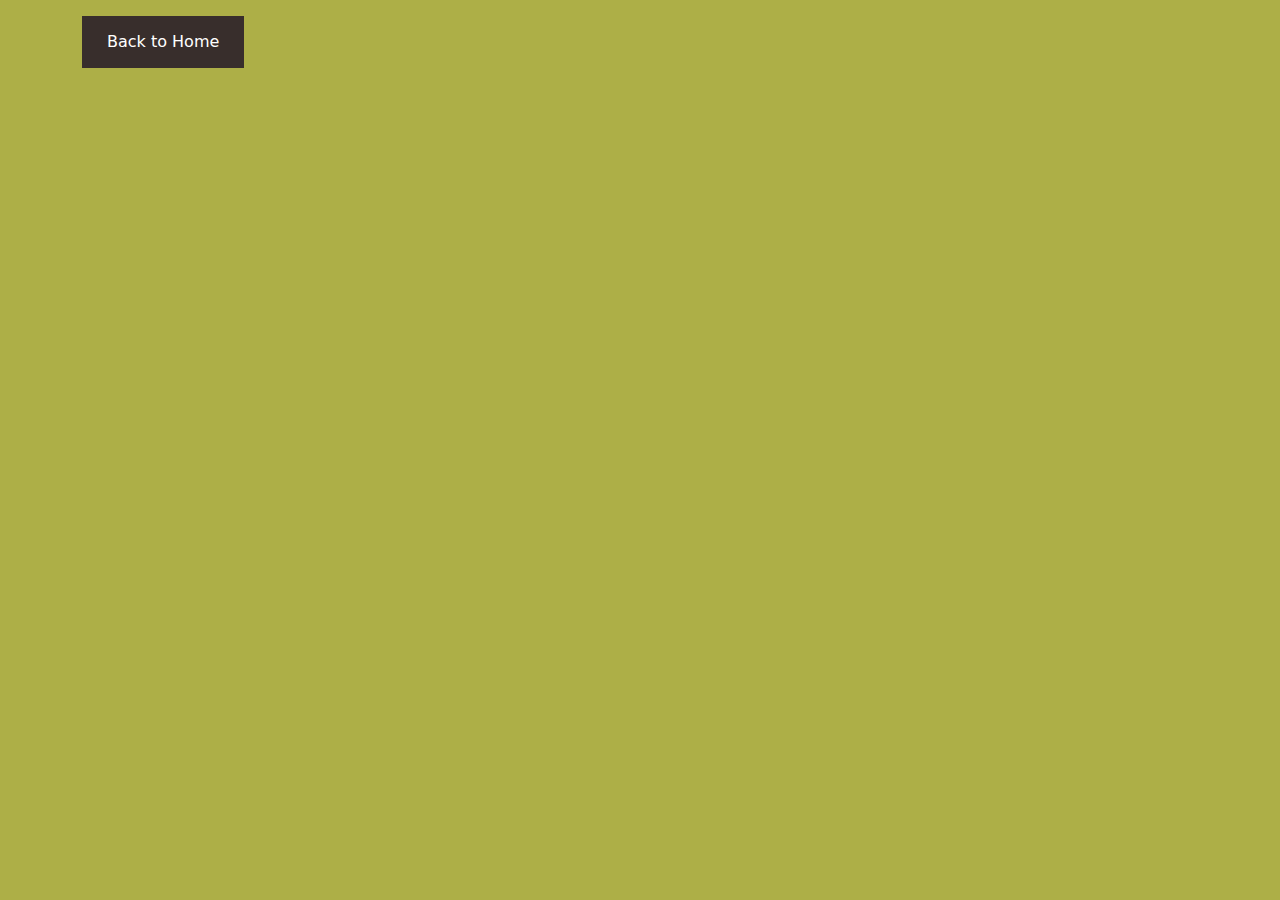
<file: Quran_Recitation.html>
<!DOCTYPE html>
<html lang="en">

<head>
    <meta charset="UTF-8">
    <meta http-equiv="X-UA-Compatible" content="IE=edge">
    <meta name="viewport" content="width=device-width, initial-scale=1.0">
    <title>Momin</title>

    <!-- Bootstrap5 -->
    <link href="https://cdn.jsdelivr.net/npm/bootstrap@5.1.3/dist/css/bootstrap.min.css" rel="stylesheet">
    <script src="https://cdn.jsdelivr.net/npm/bootstrap@5.1.3/dist/js/bootstrap.bundle.min.js"></script>

    <!-- CSS -->
    <link rel="stylesheet" href="home.css">

    <!-- Google Fonts -->
    <link rel="stylesheet" href="https://fonts.googleapis.com/css?family=Ubuntu">

    <!-- Display Running time -->
    <script src="momin.js"></script>




</head>

<body>

    <div class="container">
        <div class="row pt-3">
            <div class="col"> <a href="index.html" style="
                background-color: #382E2C;
                color: white;
                padding: 14px 25px;
                text-align: center;
                text-decoration: none;
                display: inline-block;
              
                          
                
              ">Back to Home</a> </div>
        </div>

        <div class="row pt-3">
            <div class="col">
                <embed src="https://read.quranexplorer.com/" type="text/html" width="100%" height="600">
            </div>
        </div>


    </div>

</body>

</html>
</file>
<file: home.css>
body {
    background-color:#ADAF47;
}

#ct {

    color: white;
    text-align: center;
    font-family: 'ubuntu';
}

#heading {
    color: #fff;
    font-size: 65px;
    font-weight: 100;
    text-transform: uppercase;
    margin: 0;
    display: inline-block;
    font-family: sans-serif;
}


.img-fluid {
    width:50%; 
    display: block; 
    margin-left: auto; 
    margin-right: auto; 
}

figcaption {
    text-align: center;
    color: white;
    font-family: 'ubuntu';
}

.card {
    font-family: 'ubuntu';
    font-size: larger;
}

.card-body {
    font-size: 25px;
}

.bg-p {
    background-color: #382E2C;
}
</file>
